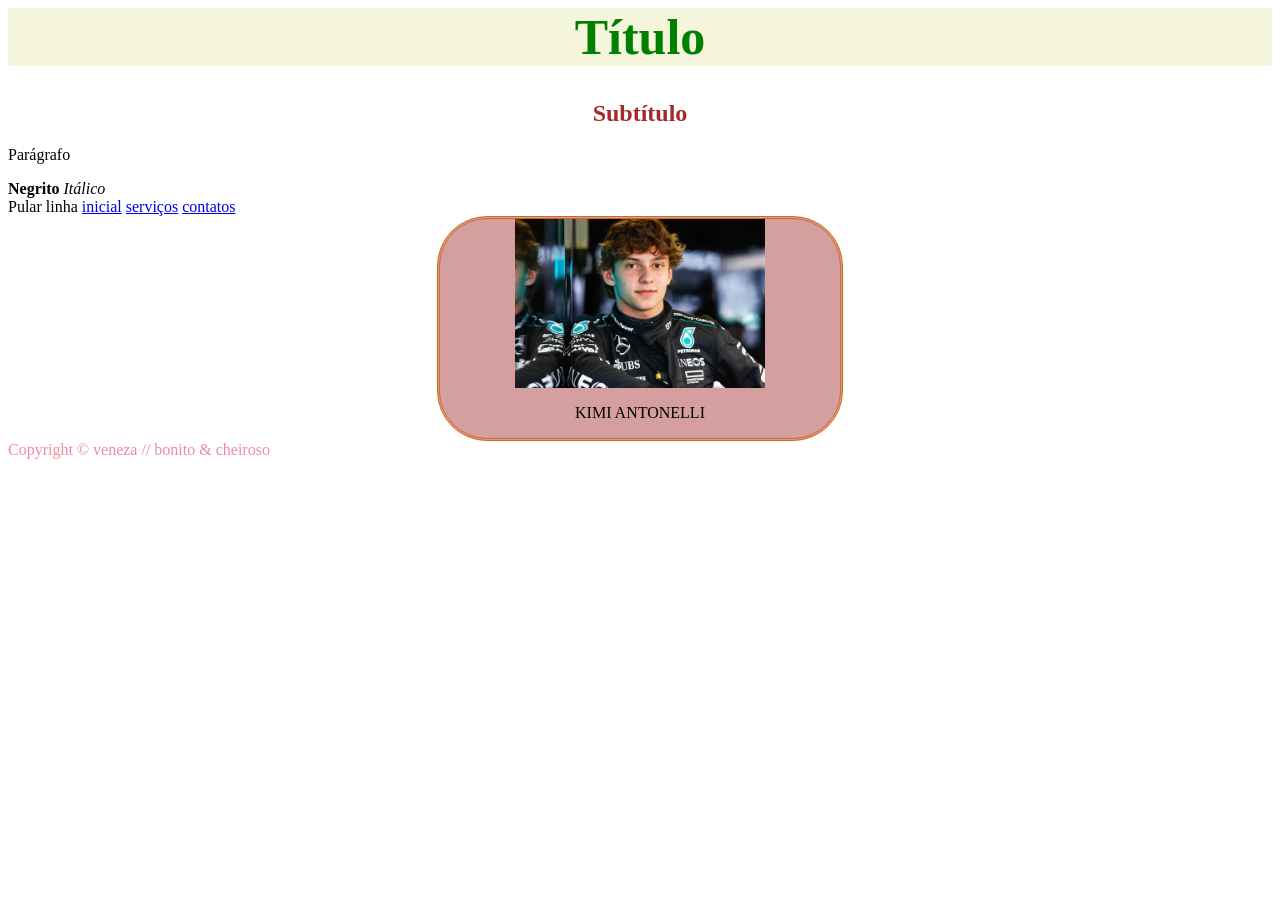
<file: index.html>
<head>
    <link rel="stylesheet" href="style-home.css">
</head>
<body>
    <h1>Título</h1>
    <h2>Subtítulo</h2>
    <p>Parágrafo</p>
    <b>Negrito</b>
    <i>Itálico</i>
    <br>Pular linha </body>
    <a href="index.html">inicial</a>
    <a href="servicos.html">serviços</a>
    <a href="contatos.html">contatos</a>
    <div class="imagem">
        <img src="ANTONELI.webp">
        <p>KIMI ANTONELLI</p>
    </div>
    <footer>
        Copyright &#169; veneza // bonito & cheiroso
    </footer>
</body>
</file>
<file: style-home.css>
h1{
    color: green;
    font-size: 50px;
    text-align: center;
    background-color: beige;
}
h2{
    color: brown;
    text-align: center;
}
body{
    background-image: url("https://media.tenor.com/ERtYvOl4FoQAAAAM/kimi-antonelli-shaka.gif");
    background-size: auto;
}
img{
    width: 250px;
}
footer{
    background-color: rgb(o, 255, 115);
    color: rgba(220, 20, 60, 0.493);
}
.imagem{
    text-align: center;
    background-color: rgba(165, 42, 42, 0.452);
    width: 400px;
    margin: auto;
    border-style: double;
    border-radius: 50px;
    border-color: chocolate;
}
</file>
